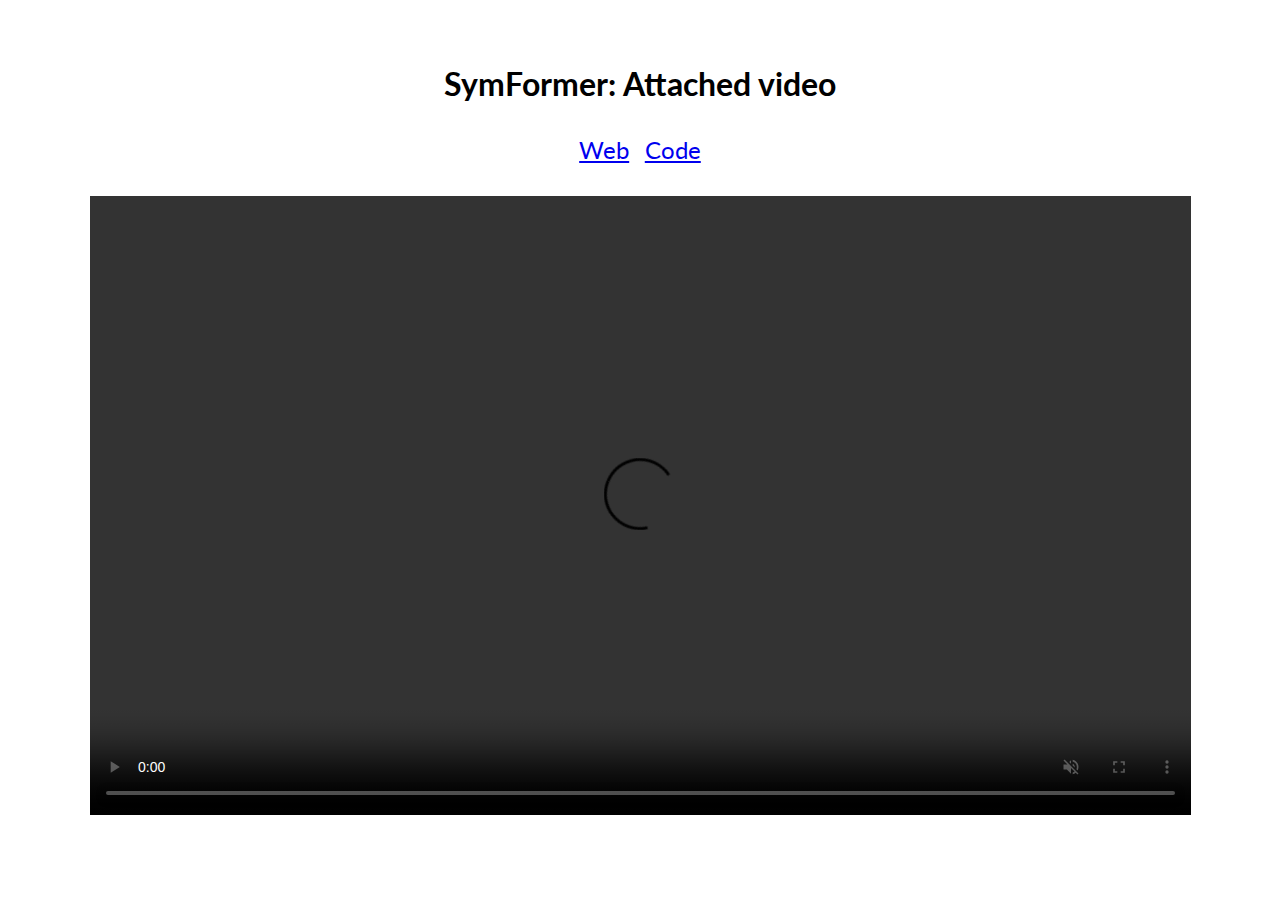
<file: docs/video.html>
<!DOCTYPE html>
<html lang="en">
  <head>
    <link rel="preconnect" href="https://fonts.googleapis.com">
    <link rel="preconnect" href="https://fonts.gstatic.com" crossorigin>
    <link rel="stylesheet" href="style.css" />
    <title>SymFormer: Attached video</title>
    <meta name="viewport" content="width=device-width, initial-scale=1.0">
    <meta name="robots" content="noindex">
    <meta charset="utf-8">
    <link href="https://fonts.googleapis.com/css2?family=Lato:wght@400;700&display=swap" rel="stylesheet">
  </head>
  <body class="wide">
    <header>
      <h1>
        <span class="title-main" style="margin-top: 1em">SymFormer: Attached video</span>
      </h1>
    </header>
    <div class="links">
      <div class="link link-web">
        <a href="./">Web</a>
      </div>
      <!--
      <div class="link link-paper">
        <a href="#">Paper</a>
      </div>-->
      <div class="link link-github">
        <a href="https://github.com/vastlik/symformer/">Code</a>
      </div>
    </div>

    <section>
      <div class="video d16x9" style="max-width: 1920px; margin: 0px auto;">
        <video width="320" height="240" loop autoplay controls muted>
          <source src="https://data.ciirc.cvut.cz/public/projects/2022SymFormer/videos/supp-video.mp4" type="video/mp4">
        </video>
      </div>
    </section>
  </body>
</html>
</file>
<file: docs/style.css>
* {
  font-family: 'Lato', sans-serif;
}

header {
  margin: 4em 0px 2em 0px;
}

body {
  max-width: 75ch;
  margin: 0px auto;
}

body.wide {
  max-width: 86%;
}

h2 {
  font-weight: 400;
}

h1 .title-main  {
  font-weight: 700;
  display: block;
  text-align: center;
}

h1 .title-small  {
  font-size: 0.8em;
  display: block;
  text-align: center;
  font-weight: 500;
}

.authors {
  display: flex;
  display: flex;
  flex-wrap: wrap;
  justify-content: center;
  position: relative;

}

.authors > * {
  flex: 0 1 11em;
  margin: 0em 0px 1.4em 0px;
}

.authors .author-name {
  font-weight: 700;
  font-size: 1.1em;
  display: block;
  text-align: center;
  margin-bottom: 0.2em;
}

.authors .author-name a {
  text-decoration: none;
  color: black;
}

.authors .author-affiliation {
  display: block;
  text-align: center;
}

.links {
  margin: 1em auto 1em auto;
  text-align: center;
  font-size: 1.5em;
}

.links .link {
  display: inline-block;
  padding: 0 0.2em;
}

.video {
  position: relative;
}

.video::before {
  display: block;
  padding-bottom: 37.5%;
  content: '';
}

.video.d16x9::before {
  padding-bottom: 56.25%;
}

.video video {
  position: absolute;
  top: 0px;
  left: 0px;
  width: 100%;
  height: 100%;
}

.header-video {
  margin: 0px -30%
}

.abstract p {
  text-align: justify;
}

.references div {
  text-align: justify;
  font-size: 0.9em;
}

.citation {
  color: black;
}

pre {
  margin-top: 0.2em;
  font-family: 'Open Sans',sans-serif;
  font-size: 0.8em;
  background-color: #eeeeee;
  padding: 1em 2em 1em 2em;
  white-space: pre-wrap;
}

section {
  margin: 2em 0;
}

figure {
  position: relative;
  overflow: auto;
}

figure.plot-figure {
  width: min(460px,100%);
  margin-bottom: 2em;
}

figure > img {
  max-width: min(460px,100%);
  text-align: center;
  margin: 0px auto;
  display: block;
}

figure.plot-figure > img {
  width: 100%;
}

figure.plot-figure figcaption {
  text-align: center;
}

figure > table {
  margin: 0px auto;
  max-width: 100%;
}

table {
  border-collapse: collapse;
}

table thead tr:first-child th,
table thead tr:first-child td {
  border-top: 2px solid black;
}

table thead tr:last-child th,
table thead tr:last-child td {
  border-bottom: .5px solid black;
}
table tr.sep th,
table tr.sep td { 
  border-top: .5px solid black;
}

table tbody tr:last-child th,
table tbody tr:last-child td {
  border-bottom: 2px solid black;
}

table tr td, table tr th {
  padding: .1em .5em;
}

figure.table figcaption {
  text-align: center;
  margin-bottom: 0.8em;
}

@media (max-width:960px) {
  body {
    margin: 0px 80px;
  }

  .header-video {
    margin: 0px 0%
  }

}

@media (max-width: 768px) {
  .github-corner {
    display: none;
  }


  body {
    font-size: 14px;
    margin: 0px 40px;
  }

  .authors {
    gap: 8%;
  }

  .authors > * {
    flex: 0 1 46%;
  }
}

@media (max-width: 400px) {
  body {
    font-size: 12px;
    margin: 0px 20px;
  }
}
</file>
